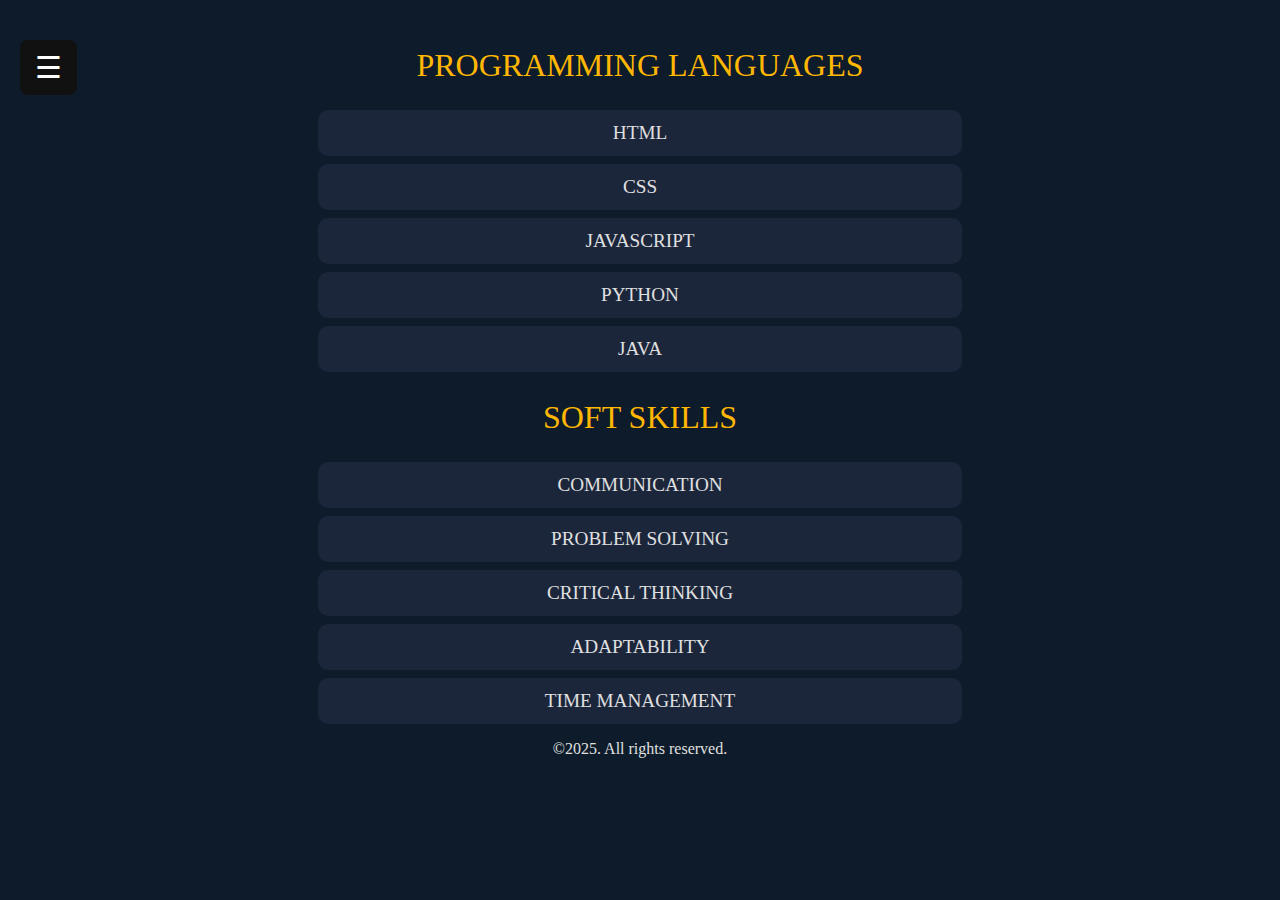
<file: port_html/skills.html>
<!DOCTYPE html>
<html lang="en">
<head>
    <meta charset="UTF-8">
    <meta name="viewport" content="width=device-width, initial-scale=1.0">
    <title>My First Web Page</title>
    <link rel="stylesheet" href="../new1.css">
    <link rel="icon" href="../jeanne.jpg">
</head>
<body class="SKILLS">
    <button class="menu-btn" onclick="toggleMenu()">☰</button>
    <div id="side-menu" class="side-menu">
        <a href="../index.html">Home</a>
        <a href="PROJECTS.html">Projects</a>
        <a href="SKILLS.html">Skills</a>
        <a href="ABOUT.html">About</a>
        <a href="CONTACT.html">Contact</a>
    </div>

    <div class="skills-container">
        <div class="skill-item">
            <h2>PROGRAMMING LANGUAGES</h2>
            <ul>
                <li>HTML</li>
                <li>CSS</li>
                <li>JAVASCRIPT</li>
                <li>PYTHON</li>
                <li>JAVA</li>
            </ul>
        </div>

        <div class="skill-item">
            <h2>SOFT SKILLS</h2>
            <ul>
                <li>COMMUNICATION</li>
                <li>PROBLEM SOLVING</li>
                <li>CRITICAL THINKING</li>
                <li>ADAPTABILITY</li>
                <li>TIME MANAGEMENT</li>
            </ul>
        </div>
    </div>

    <div class="social__media">
        <div class="social__media--wrap">
            <p class="website__rights">©2025. All rights reserved.</p>
        </div>
    </div>
    <script src="../js.js"></script>
</body>
</html>
</file>
<file: new1.css>
body {
    font-family: "Sans serif", Century Gothic;
    background: #0d1b2a; 
    color: #e0e0e0;
    margin: 0;
    padding: 20px;
    text-align: center;
}

.side-menu {
    height: 100%;
    width: 0;
    position: fixed;
    top: 0;
    left: 0;
    background-color: #111;
    overflow-x: hidden;
    transition: 0.5s;
    padding-top: 60px;
}

.side-menu a {
    padding: 8px 8px 8px 32px;
    text-decoration: none;
    font-size: 25px;
    color: #818181;
    display: block;
    transition: 0.3s;
}

.side-menu a:hover {
    color: #f1f1f1;
}

.menu-btn {
    font-size: 30px;
    background-color: #111;
    color: white;
    border: none;
    padding: 10px 15px;
    position: fixed;
    top: 20px;
    left: 20px;
    cursor: pointer;
    z-index: 1000;
}

.menu-btn:hover {
    background-color: #333;
}

img {
    border-radius: 50%;
    box-shadow: 0 10px 30px rgba(0, 0, 0, 0.5);
    margin-bottom: 20px;
    border: 4px solid #1b263b;
    width: 200px;
    height: 200px; 
    object-fit: cover; 
}

h1 {
    font-size: 2.5em;
    color: #ffffff;
    font-weight: 600;
    margin-bottom: 10px;
}

h2 {
    font-size: 2em;
    color: #ffb703; 
    font-weight: 500;
}

h3 {
    font-size: 1.5em;
    color: #f4a261; 
    margin-top: 20px;
}

ul {
    list-style: none;
    padding: 0;
}

li {
    font-size: 1.2em;
    background: #1b263b; 
    padding: 12px;
    margin: 8px auto;
    width: 50%;
    border-radius: 10px;
    transition: 0.3s;
    color: #e0e0e0;
}

li:hover {
    background: #415a77;
}

.image-container {
    text-align: center;
    margin-top: 20px;
}

.image-container img {
    width: 80%;
    max-width: 100px;
	height: auto;
    border-radius: 10px;
    box-shadow: 0 10px 30px rgba(0, 0, 0, 0.3);
}

button {
    margin-top: 20px;
    padding: 12px 24px;
    border: none;
    border-radius: 8px;
    background: #ffb703;
    color: #0d1b2a;
    font-size: 1em;
    cursor: pointer;
    transition: 0.3s;
}

button:hover {
    background: #f4a261;
    color: #0d1b2a;
}

@media (max-width: 768px) {
    img {
        width: 200px;
        height: 200px;
    }

    li {
        width: 80%;
    }
}

.social-icons-horizontal {
    display: flex;
    flex-direction: row;
    justify-content: center;
    gap: 30px;
    margin-top: 15px;
}

.social-icon-item a {
    display: flex;
    flex-direction: column;
    align-items: center;
    text-decoration: none;
    color: inherit;
    gap: 5px;
}

.social-icon-item img {
    transition: transform 0.2s;
}

.social-icon-item:hover img {
    transform: scale(1.1);
}

.social-icon-item span {
    font-size: 14px;
    margin-top: 5px;
}
</file>
